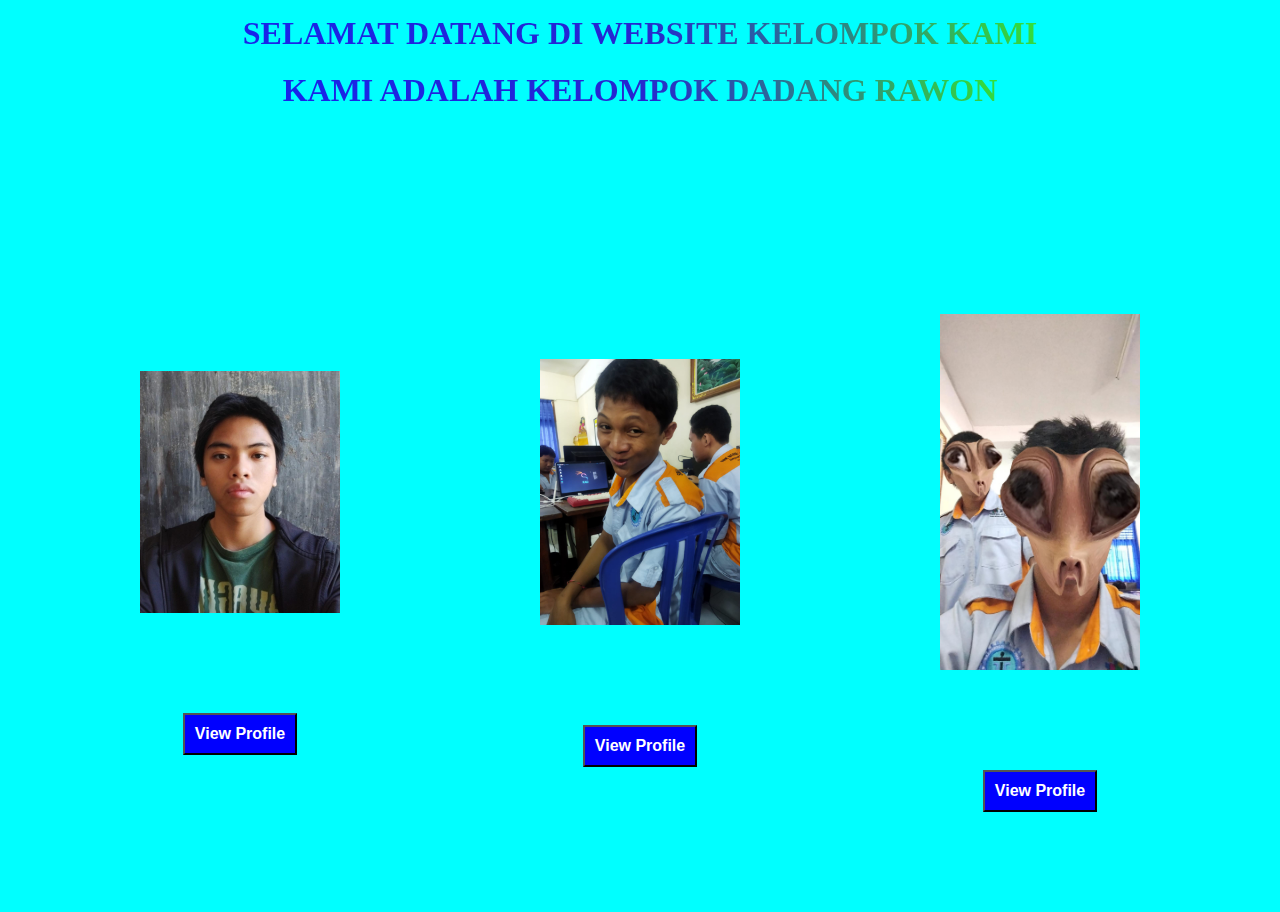
<file: XIRPL1_2_20_34_DadangRawon/XIRPL1_20_I Pt Ady Bayu J/index.html>
<!DOCTYPE html>
<html>
    <head>
    <title>
        Beranda
    </title>
    <link rel="stylesheet" href="style.css">
</head>
</html>
<body>
    
    <h1>SELAMAT DATANG DI WEBSITE KELOMPOK KAMI</h2>
    <h1>KAMI ADALAH KELOMPOK DADANG RAWON</h1>
    
    <div class="tombol">
        <div class="button-img">
            <img src="Picture/WhatsApp Image 2024-07-29 at 10.05.21_56778a2f.jpg">
            <a href="nextpage.html">
                <Button>View Profile</Button> 
            </a>
        </div>

        <div class="button-img">
            <img src="Picture/WhatsApp Image 2024-08-22 at 14.33.10_92253df9.jpg">
            <a href="nextpage1.html">
                <Button>View Profile</Button> 
            </a>
        </div>

        <div class="button-img">
            <img src="Picture/WhatsApp Image 2024-08-22 at 14.44.42_9d901107.jpg" >
            <a href="nextpage2.html">
                <Button>View Profile</Button> 
            </a>
        </div>
</div>
</body>
</file>
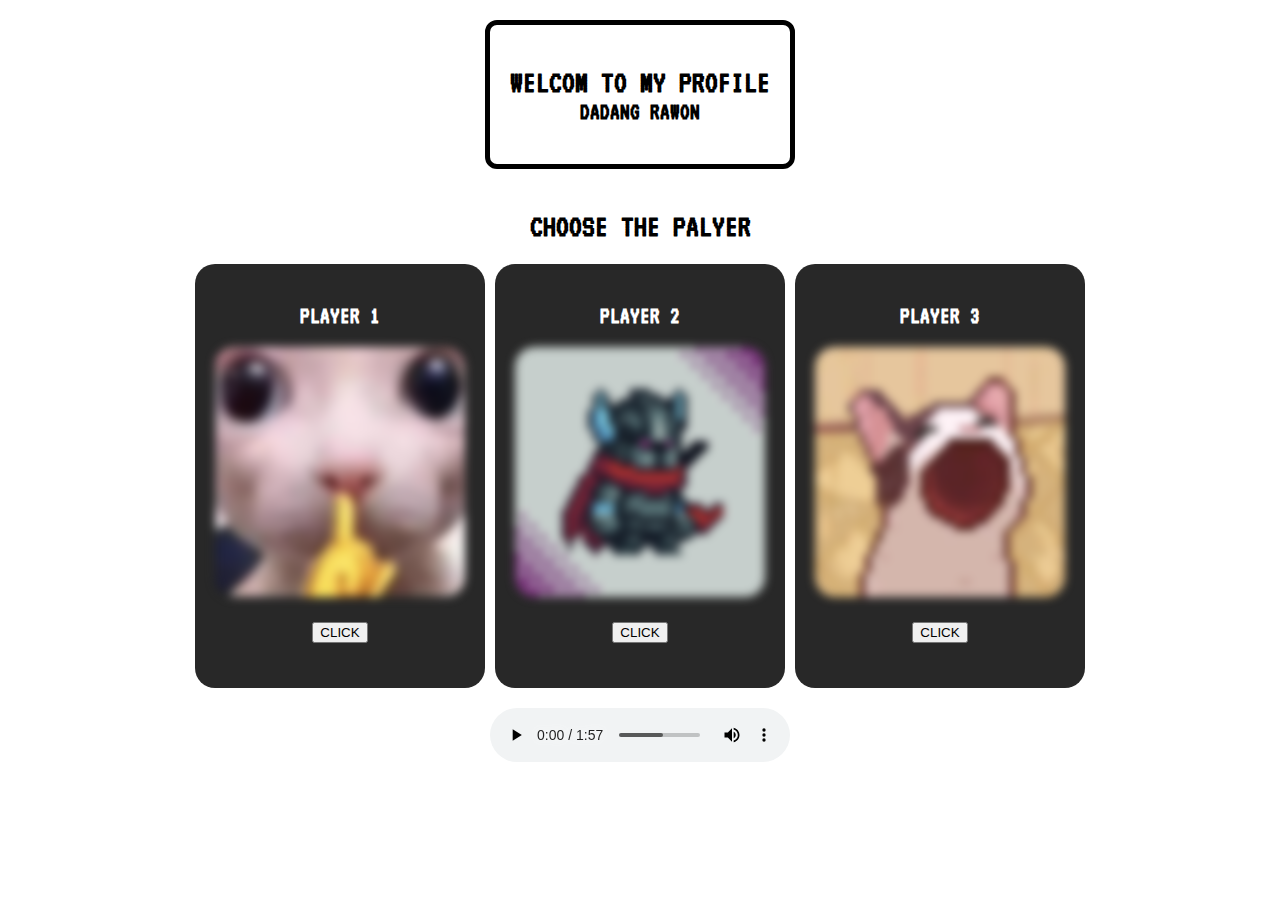
<file: XIRPL1_2_20_34_DadangRawon/XIRPL1_34_Panji/index.html>
<!DOCTYPE html>
<html lang="en">
<head>
   
    <meta charset="UTF-8">
    <meta name="viewport" content="width=device-width, initial-scale=1.0">
    <link rel="stylesheet" href="style.css">
    <title>Document</title>
</head>
<body>
     <div class="animated-background"></div>

   <div class="text"> 
    <h1 >WELCOM TO MY PROFILE</h1>
    <h2>DADANG RAWON</h2>
</div> 

<div class="fotocontainer">
    <h1>CHOOSE THE PALYER</h1>
    <div class="fotocontainer-2">
        <div class="foto">
            <h2>PLAYER 1</h2>
            <img src="Shhhh.jpeg" alt="">
            <!-- tombol button -->
            <a href="panji.html"> <button>CLICK</button></a>
        </div>

        <div class="foto">
            <h2>PLAYER 2</h2>
            <img src="pixel art knight(1).jpeg" alt="">
            <a href="Bintang.html"> <button>CLICK</button></a>
        </div>

        <div class="foto">
            <h2>PLAYER 3</h2>
            <img src="aqJf45io.jpeg " alt="">
            <a href="Bayu.html"> <button>CLICK</button></a>
        </div>

    </div>
</div>



<audio src="Animal Crossing Music (Able Sisters City Folk) - Sound Effect for editing.mp4" controls autoplay loop></audio>



</body>
</html>
</file>
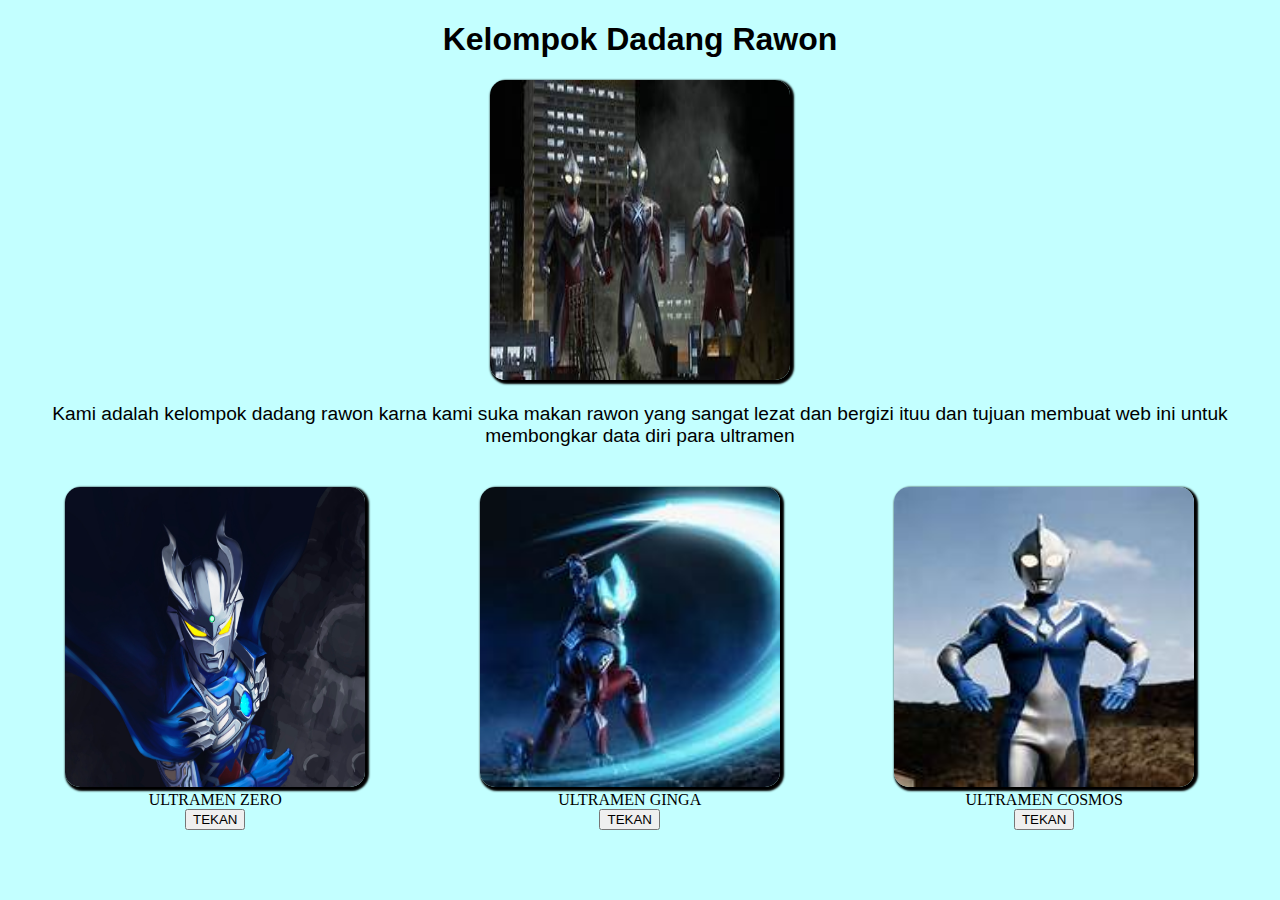
<file: XIRPL1_2_20_34_DadangRawon/XIRPL1_02_Bintang/belajar web kelompok/index.html>
<!DOCTYPE html>
<html lang="en">
<head>
    <meta charset="UTF-8">
    <meta name="viewport" content="width=device-width, initial-scale=1.0">
    <link rel="stylesheet" href="style.css">
    <title>DADANG RAWON</title>
</head>
<body>
    <h1>Kelompok Dadang Rawon</h1>
    <img src="th.jpg" alt="">
    <p>Kami adalah kelompok dadang rawon karna kami suka makan rawon yang sangat lezat dan bergizi ituu dan tujuan membuat web ini untuk membongkar data diri para ultramen</p>
    <div>
        <div class="column">
            <figure>
                <img src="zero.jpg" alt="">
                <figcaption>ULTRAMEN ZERO</figcaption>
                 <a href="Databintang.html"><button>TEKAN</button></a>
       </figure>
        </div>
    </div>
    <div>
        <div class="column">
            <figure>
                <img src="th (1).jpeg" alt="">
                <figcaption>ULTRAMEN GINGA</figcaption> 
                <a href="Datapanji.html"><button>TEKAN</button></a>
            </figure>
        </div>
            </figure>
        </div>
    </div>
    <div>
        <div class="column">
            <figure>
                <img src="th.jpeg" alt="">
                <figcaption>ULTRAMEN COSMOS</figcaption>
                <a href="Databayu.html"><button>TEKAN</button></a>
            </figure>
        </div>
            </figure>
        </div>
    </div>

    <div>
        <div class="column">

        </div>
    </div>
</body>
</html>
</file>
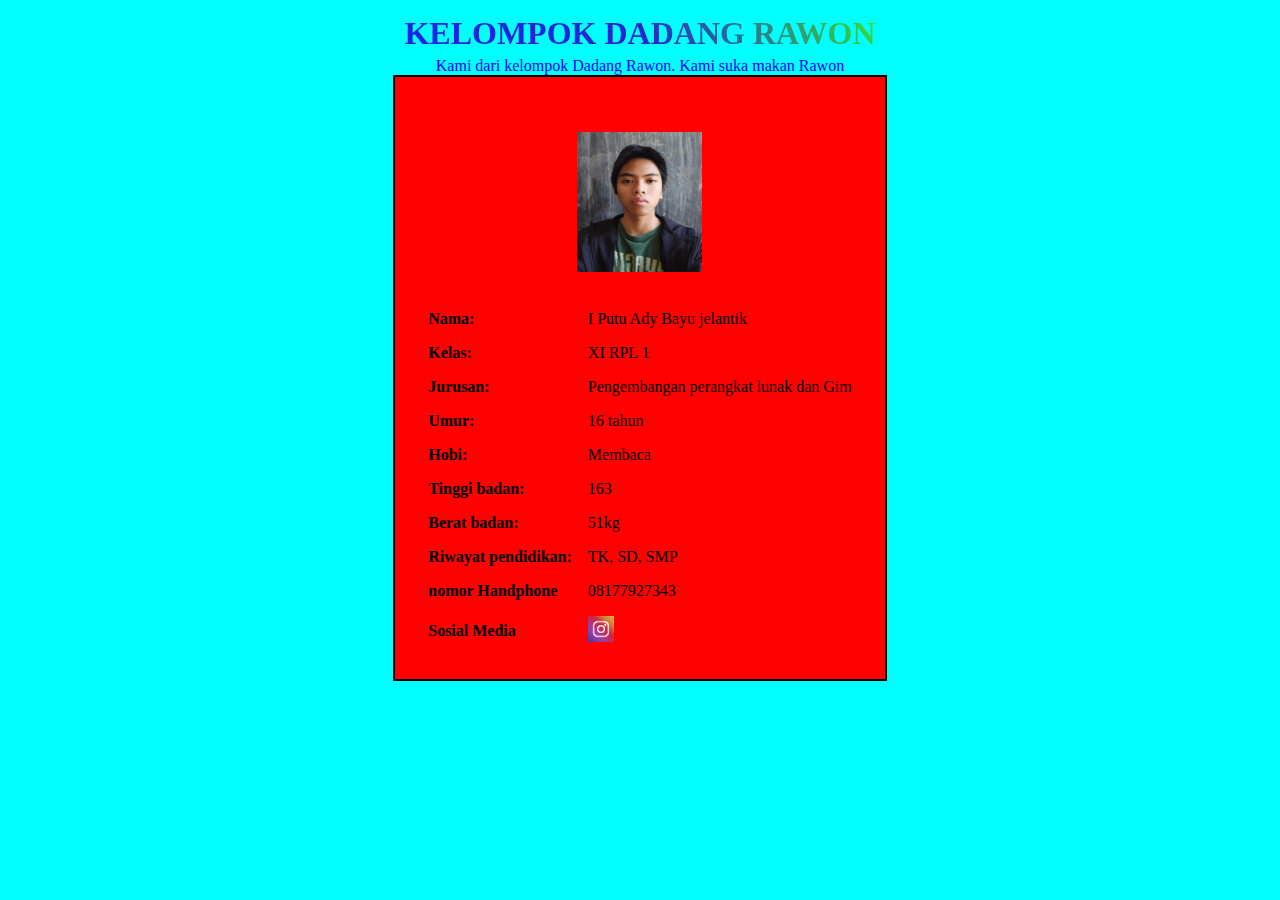
<file: XIRPL1_2_20_34_DadangRawon/XIRPL1_20_I Pt Ady Bayu J/nextpage.html>
<!DOCTYPE html>
<html>
    <head>
    <title>Profile Anggota Kelompok</title>
<link rel="stylesheet" href="style.css">
    </head>
    
</html>
<body>
    <h1>KELOMPOK DADANG RAWON</h1>
    <p>Kami dari kelompok Dadang Rawon. Kami suka makan Rawon </p>

   
 
  <div class="table1"> 
    <div class="member">
        <div class="image">
            <img src="Picture/WhatsApp Image 2024-07-29 at 10.05.21_56778a2f.jpg">
        </div>
  <table>
     <tr>
         <th>Nama:</th>
         <td>I Putu Ady Bayu jelantik</td>
     </tr>
     <tr>
         <th>Kelas:</th>
         <td>XI RPL 1</td>
     </tr>
     <tr>
         <th>Jurusan:</th>
         <td>Pengembangan perangkat lunak dan Gim</td>
     </tr>
     <tr>
         <th>Umur:</th>
         <td>16 tahun</td>
     </tr>
     <tr>
         <th>Hobi:</th>
         <td>Membaca</td>
     </tr>
     <tr>
         <th>Tinggi badan:</th>
         <td>163</td>
     </tr>
     <tr>
         <th>Berat badan:</th>
         <td>51kg</td>
     </tr>
     <tr>
         <th>Riwayat pendidikan:</th>
         <td>TK, SD, SMP</td>
     </tr>
     <tr>
         <th>nomor Handphone</th>
         <td>08177927343</td>
     </tr>
     <tr>
         <th>Sosial Media</th>
         <td>
            <a href="https://www.instagram.com/a.bayu78/"><img src="Picture/Instagram.jpeg">
            </a>
        </td>
     </tr>
  </table>
    </div>
 </div>
</body>
</file>
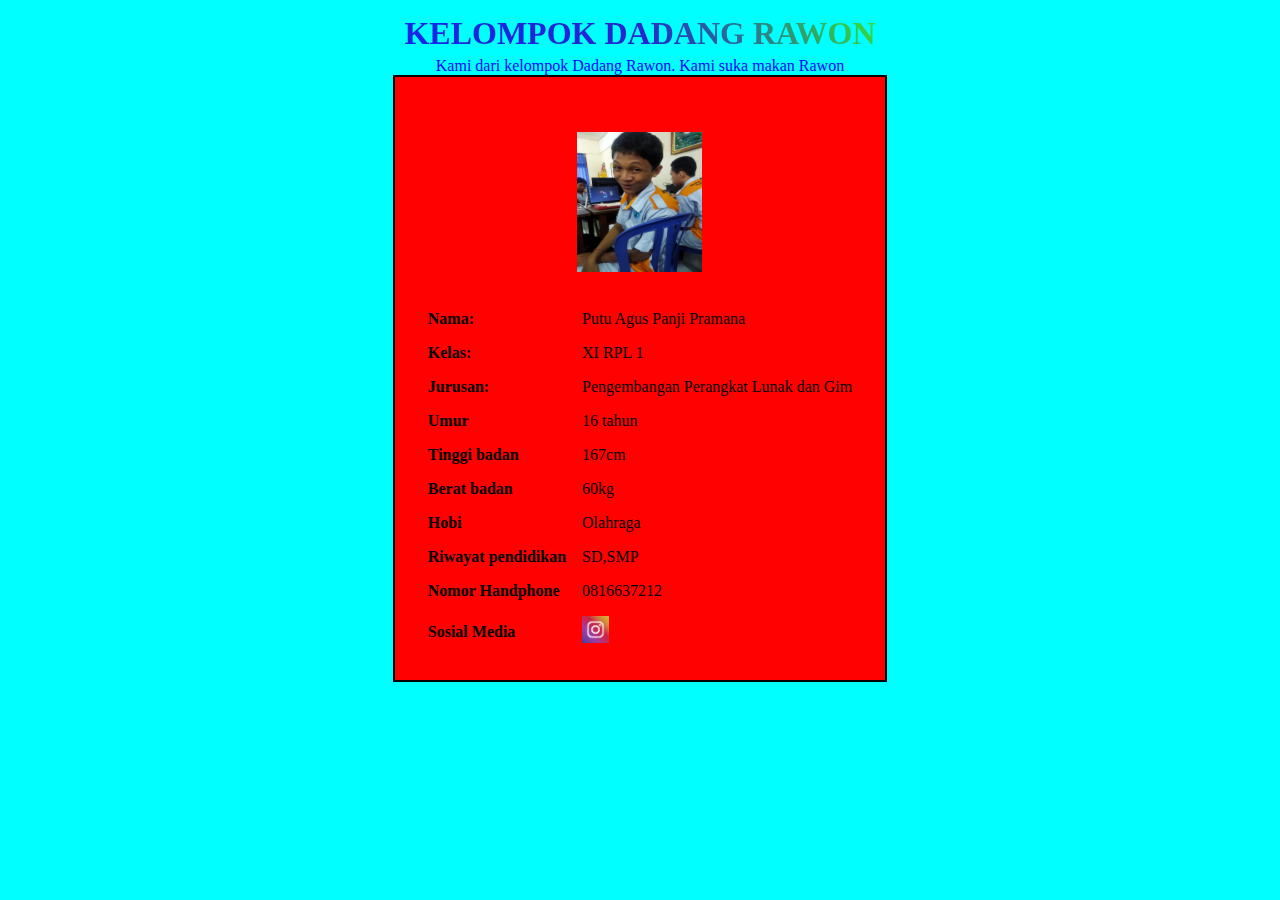
<file: XIRPL1_2_20_34_DadangRawon/XIRPL1_20_I Pt Ady Bayu J/nextpage1.html>
<!DOCTYPE html>
<html>
    <head>
        <title>

        </title>
        <link rel="stylesheet" href="style.css">
    </head>
</html>
<body>
    <h1>KELOMPOK DADANG RAWON</h1>
    <p>Kami dari kelompok Dadang Rawon. Kami suka makan Rawon </p>

    

    <div class="table1"> 
        <div class="member">
            <div class="image">
                <img src="Picture/WhatsApp Image 2024-08-22 at 14.33.10_92253df9.jpg">
            </div>
 <table>
    <tr>
        <th>Nama:</th>
        <td>Putu Agus Panji Pramana</td>
    </tr>
    <tr>
        <th>Kelas:</th>
        <td>XI RPL 1</td>
    </tr>
    <tr>
        <th>Jurusan:</th>
        <td>Pengembangan Perangkat Lunak dan Gim</td>
    </tr>
    <tr>
        <th>Umur</th>
        <td>16 tahun</td>
    </tr>
    <tr>
        <th>Tinggi badan</th>
        <td>167cm</td>
    </tr>
    <tr>
        <th>Berat badan</th>
        <td>60kg</td>
    </tr>
    <tr>
        <th>Hobi</th>
        <td>Olahraga</td>
    </tr>
    <tr>
        <th>Riwayat pendidikan</th>
        <td>SD,SMP</td>
    </tr>
    <tr>
        <th>Nomor Handphone</th>
        <td>0816637212</td>
    </tr>
    <tr>
        <th>Sosial Media</th>
         <td> <a href="https://www.instagram.com/panji_1w"> <img src="Picture/Instagram.jpeg"> </a>
    </tr>
 </table>
</div>
</div>
</body>
</file>
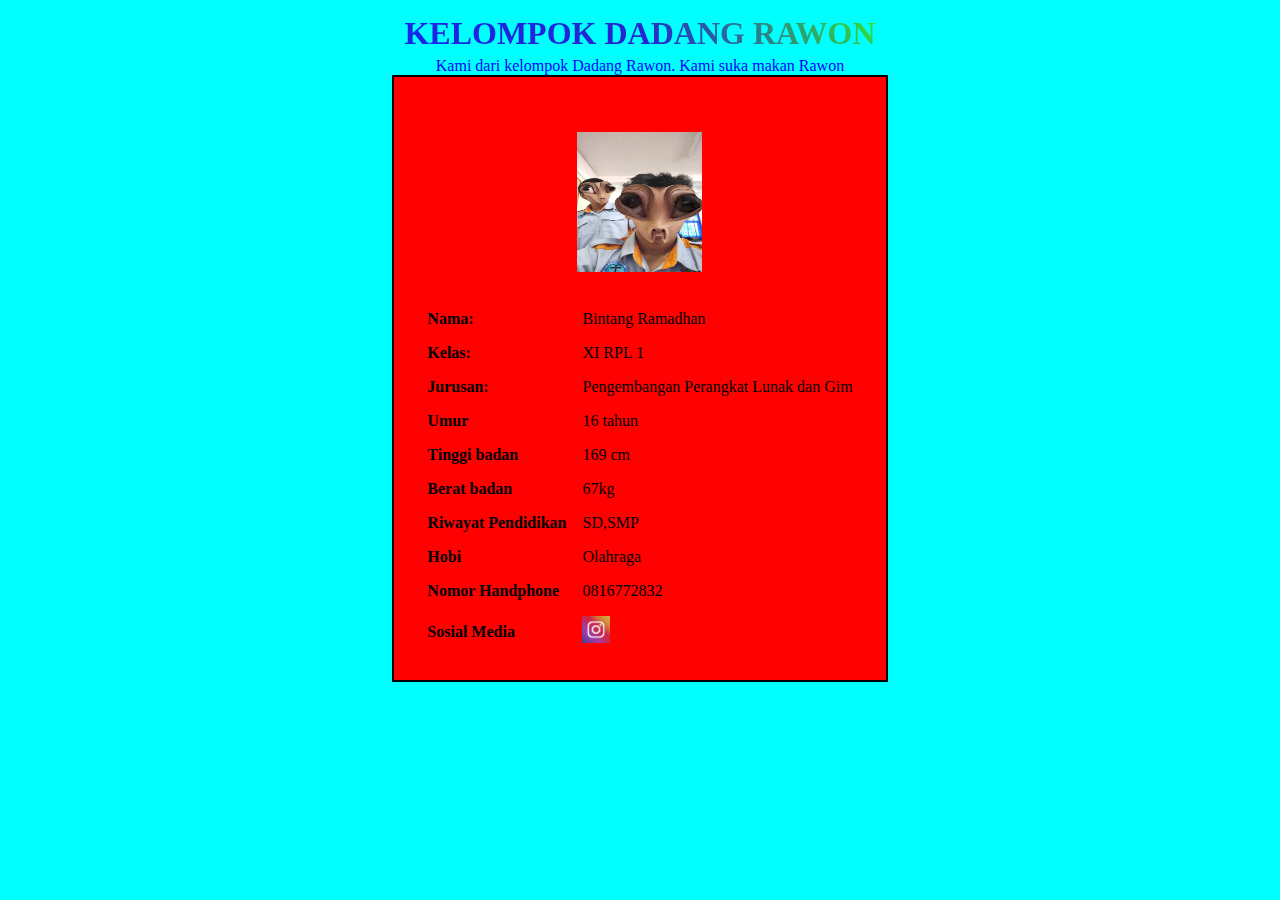
<file: XIRPL1_2_20_34_DadangRawon/XIRPL1_20_I Pt Ady Bayu J/nextpage2.html>
<!DOCTYPE html>
<html>
    <head>
        <title>

        </title>
        <link rel="stylesheet" href="style.css">
    </head>
</html>
<body>
    <h1>KELOMPOK DADANG RAWON</h1>
    <p>Kami dari kelompok Dadang Rawon. Kami suka makan Rawon </p>

    

    <div class="table1"> 
        <div class="member">
            <div class="image">
                <img src="Picture/WhatsApp Image 2024-08-22 at 14.44.42_9d901107.jpg" >
            </div>
                 <table>
                    <tr>
                        <th>Nama:</th>
                        <td>Bintang Ramadhan</td>
                    </tr>
                    <tr>
                        <th>Kelas:</th>
                        <td>XI RPL 1</td>
                    </tr>
                    <tr>
                        <th>Jurusan:</th>
                        <td>Pengembangan Perangkat Lunak dan Gim</td>
                    </tr>
                    <tr>
                        <th>Umur</th>
                        <td>16 tahun</td>
                    </tr>
                    <tr>
                        <th>Tinggi badan</th>
                        <td>169 cm</td>
                    </tr>
                    <tr>
                        <th>Berat badan</th>
                        <td>67kg</td>
                    </tr>
                    <tr>
                        <th>Riwayat Pendidikan</th>
                        <td>SD,SMP</td>
                    </tr>
                    <tr>
                        <th>Hobi</th>
                        <td>Olahraga</td>
                    </tr>
                    <tr>
                        <th>Nomor Handphone</th>
                        <td>0816772832</td>
                    </tr>
                    <tr>
                        <th>Sosial Media</th>
                        <td> <a href="https://www.instagram.com/bintangramdhan._"><img src="Picture/Instagram.jpeg"></a></td>
                    </tr>
                 </table>
                </div>
</div>
</body
</file>
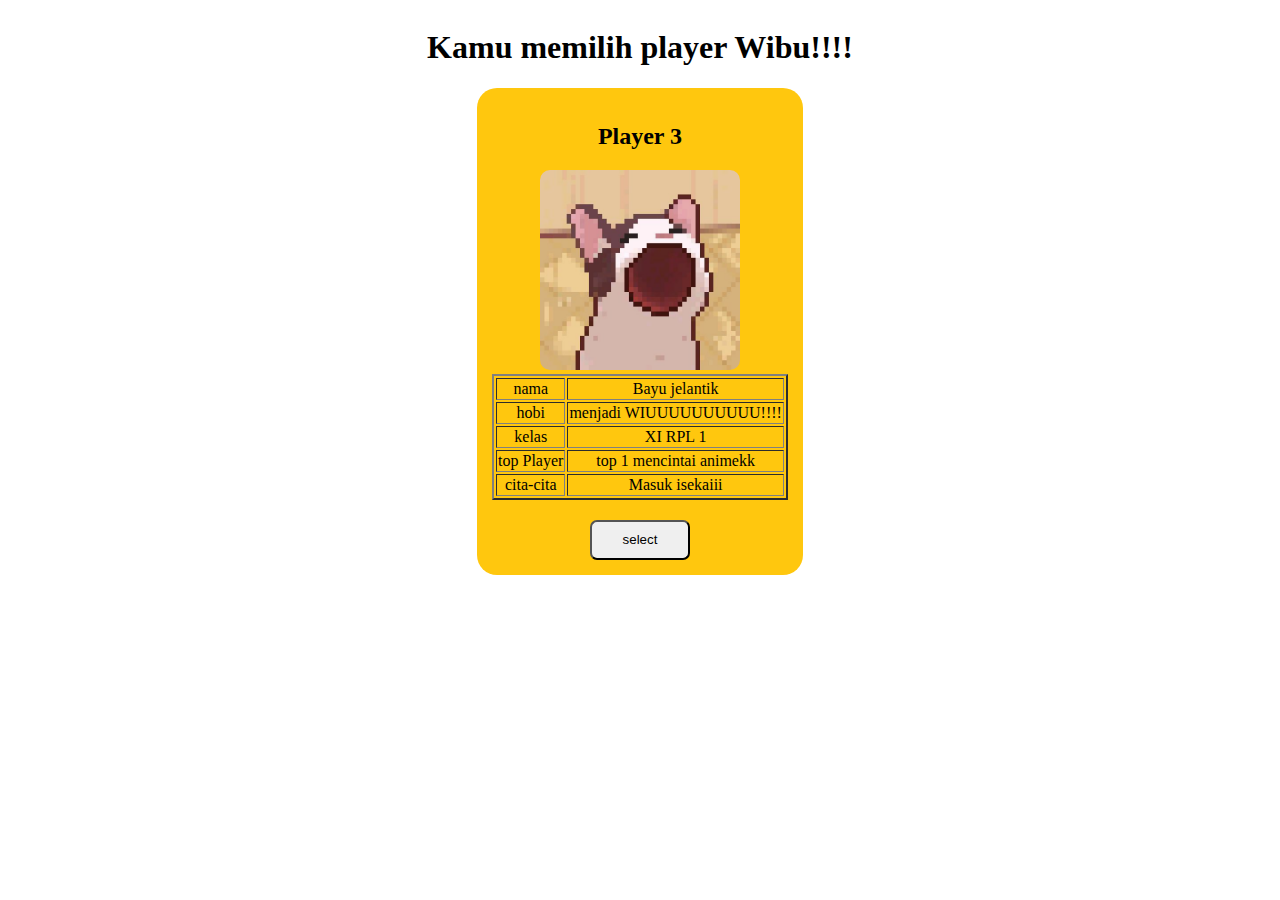
<file: XIRPL1_2_20_34_DadangRawon/XIRPL1_34_Panji/Bayu.html>
<!DOCTYPE html>
<html lang="en">
<head>
    <meta charset="UTF-8">
    <meta name="viewport" content="width=device-width, initial-scale=1.0">
    <title>player 3</title>
    <link rel="stylesheet" href="bayu.css">
</head>
<body>

    <div class="Cbayu">
        <h1>Kamu memilih player Wibu!!!!</h1>
        <div class="Cbayu-2">
            <h2>Player 3</h2>
            <div class="Gbayu">
                <div class="G">
                    <img src="aqJf45io.jpeg" alt="">

                    <table border="2">
                        <tr>
                            <td>nama</td>
                            <td>Bayu jelantik</td>
                        </tr>
                        <tr>
                            <td>hobi</td>
                            <td>menjadi WIUUUUUUUUUU!!!!</td>
                        </tr>
                        <tr>
                            <td>kelas</td>
                            <td>XI RPL 1</td>
                        </tr>
                        <tr>
                            <td>top Player</td>
                            <td>top 1 mencintai animekk</td>
                        </tr>
                        <tr>
                            <td>cita-cita</td>
                            <td>Masuk isekaiii</td>
                        </tr>
                    </table>
                    <a href="index.html"><button>select</button></a>
                </div>
            </div>
    </div>
    
</body>
</html>
</file>
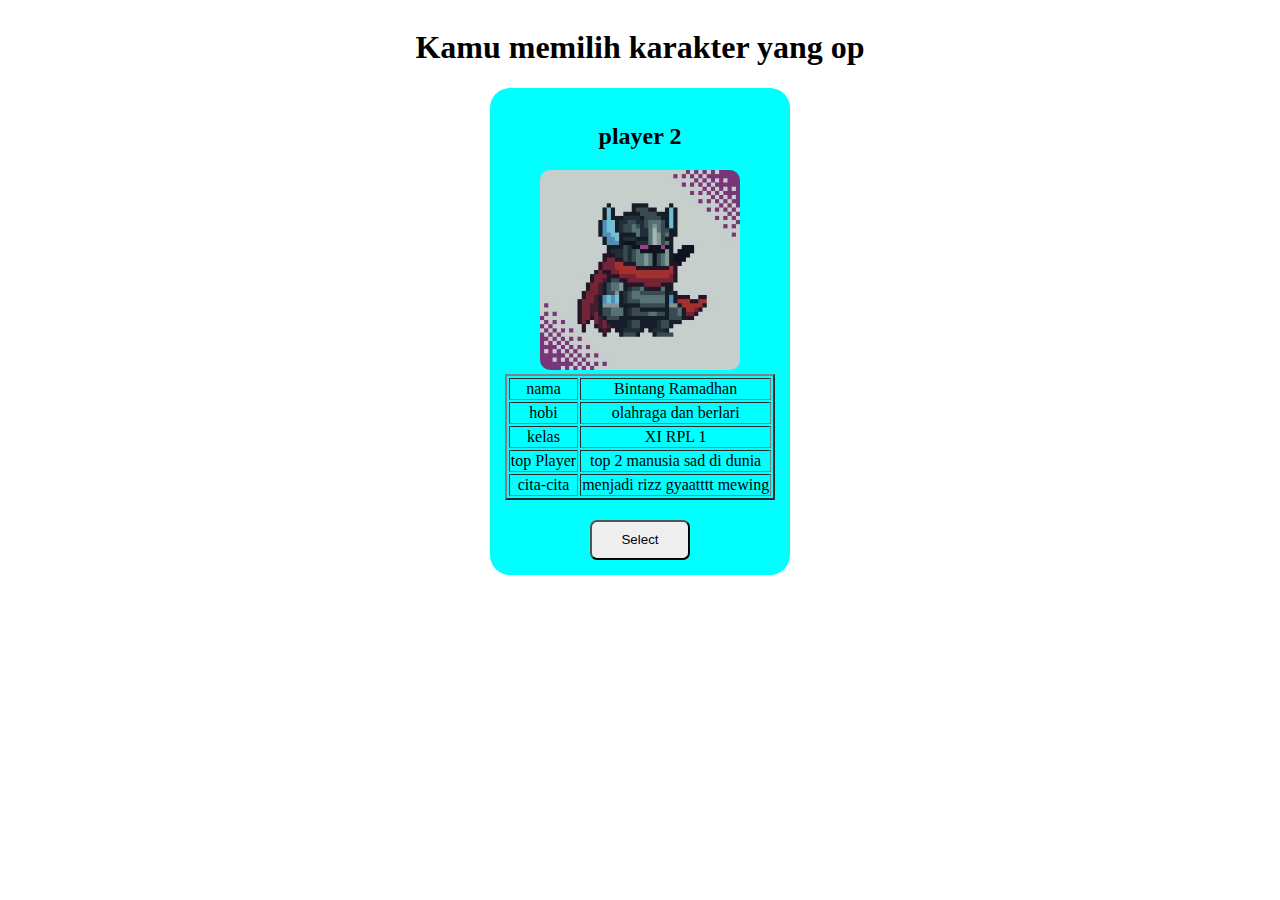
<file: XIRPL1_2_20_34_DadangRawon/XIRPL1_34_Panji/Bintang.html>
<!DOCTYPE html>
<html lang="en">
<head>
    <meta charset="UTF-8">
    <meta name="viewport" content="width=device-width, initial-scale=1.0">
    <title>player 2</title>
    <link rel="stylesheet" href="bintang.css">
</head>
<body>
    

    <div class="kotak_pertama">
        <h1>Kamu memilih karakter yang op</h1>
        <div class="kotak-kedua">
            <h2>player 2</h2>
            <div class="kotak-foto">
                <div class="gambar">
                    <img src="pixel art knight(1).jpeg" alt="">
                    
                    <table border="2">
                        <tr>
                            <td>nama</td>
                            <td>Bintang Ramadhan</td>
                        </tr>
                        <tr>
                            <td>hobi</td>
                            <td>olahraga dan berlari</td>
                        </tr>
                        <tr>
                            <td>kelas</td>
                            <td>XI RPL 1</td>
                        </tr>
                        <tr>
                            <td>top Player</td>
                            <td>top 2 manusia sad di dunia</td>
                        </tr>
                        <tr>
                            <td>cita-cita</td>
                            <td>menjadi rizz gyaatttt mewing</td>
                        </tr>
                    </table>
                    <a href="index.html"><button>Select</button></a>
                </div>
            </div>
        </div>
    </div>


</body>
</html>
</file>
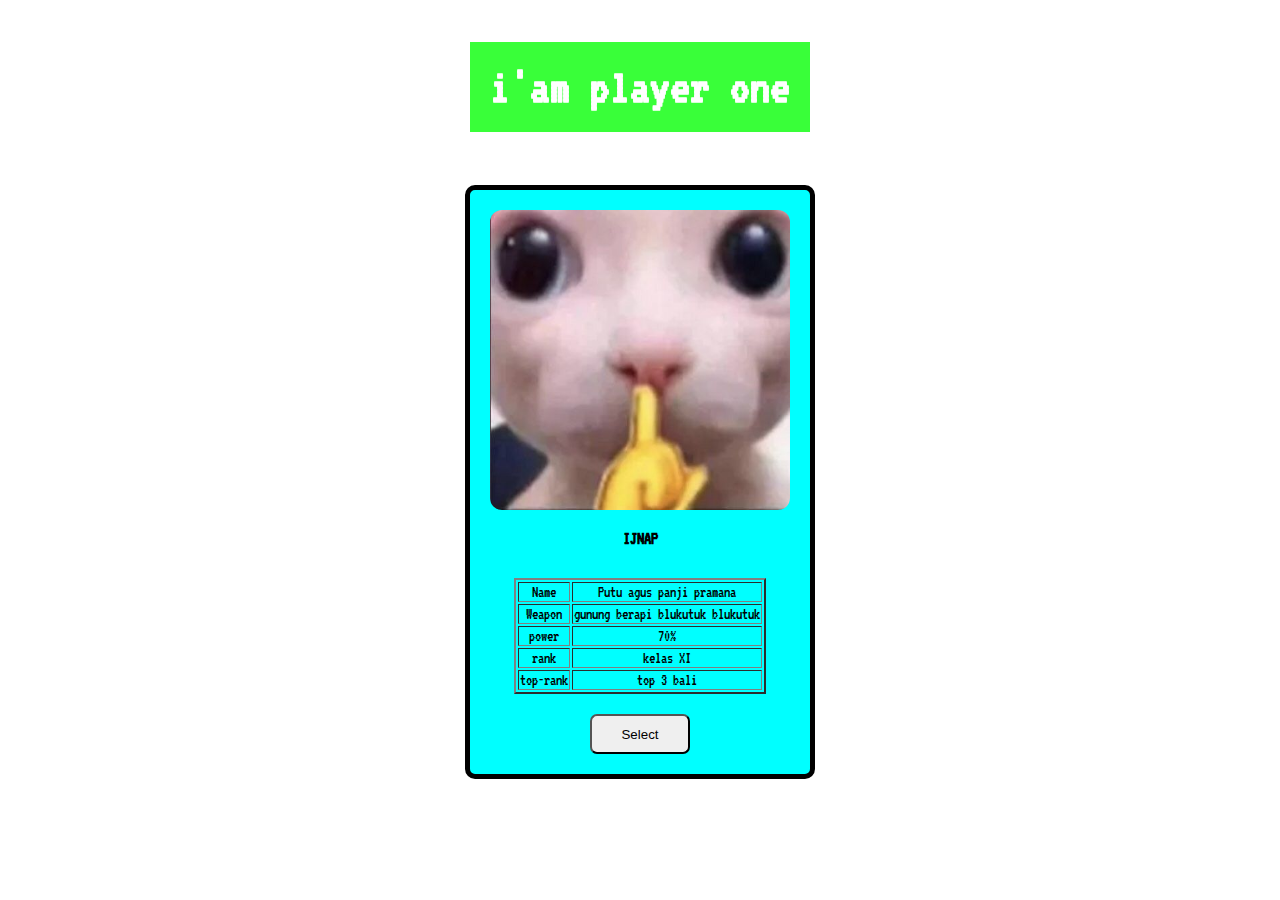
<file: XIRPL1_2_20_34_DadangRawon/XIRPL1_34_Panji/panji.html>
<!DOCTYPE html>
<html lang="en">
<head>
    <meta charset="UTF-8">
    <meta name="viewport" content="width=device-width, initial-scale=1.0">
    <link rel="stylesheet" href="panji.css">
    <title>Player 11</title>
</head>
<body>
    
   
    <div class="containerfoto">
        <h1>i'am player one </h1>
        <div class="containerfoto-2">
            <!-- gambar dan table -->
            <div class="gambar">
            <img src="Shhhh.jpeg" alt="">
            <h3>IJNAP</h3>
            <audio src=""></audio>
                    <table border="2">
                <tr>
                    <td>Name </td>
                <td>Putu agus panji pramana</td>
            </tr>
            <tr>
                <td>Weapon</td>
                <td>gunung berapi blukutuk blukutuk</td>
            </tr>
            <tr>
                <td> power </td>
                <td> 70%</td>
            </tr>
            <tr>
                <td>rank</td>
                <td>kelas XI</td>
            </tr>
            <tr>
                <td>top-rank</td>
                <td> top 3 bali </td>
            </tr>
                  </table>
                  <a href="index.html"><button>Select</button></a>
                </div>
           
      
        </div>
    </div>





</body>
</html>
</file>
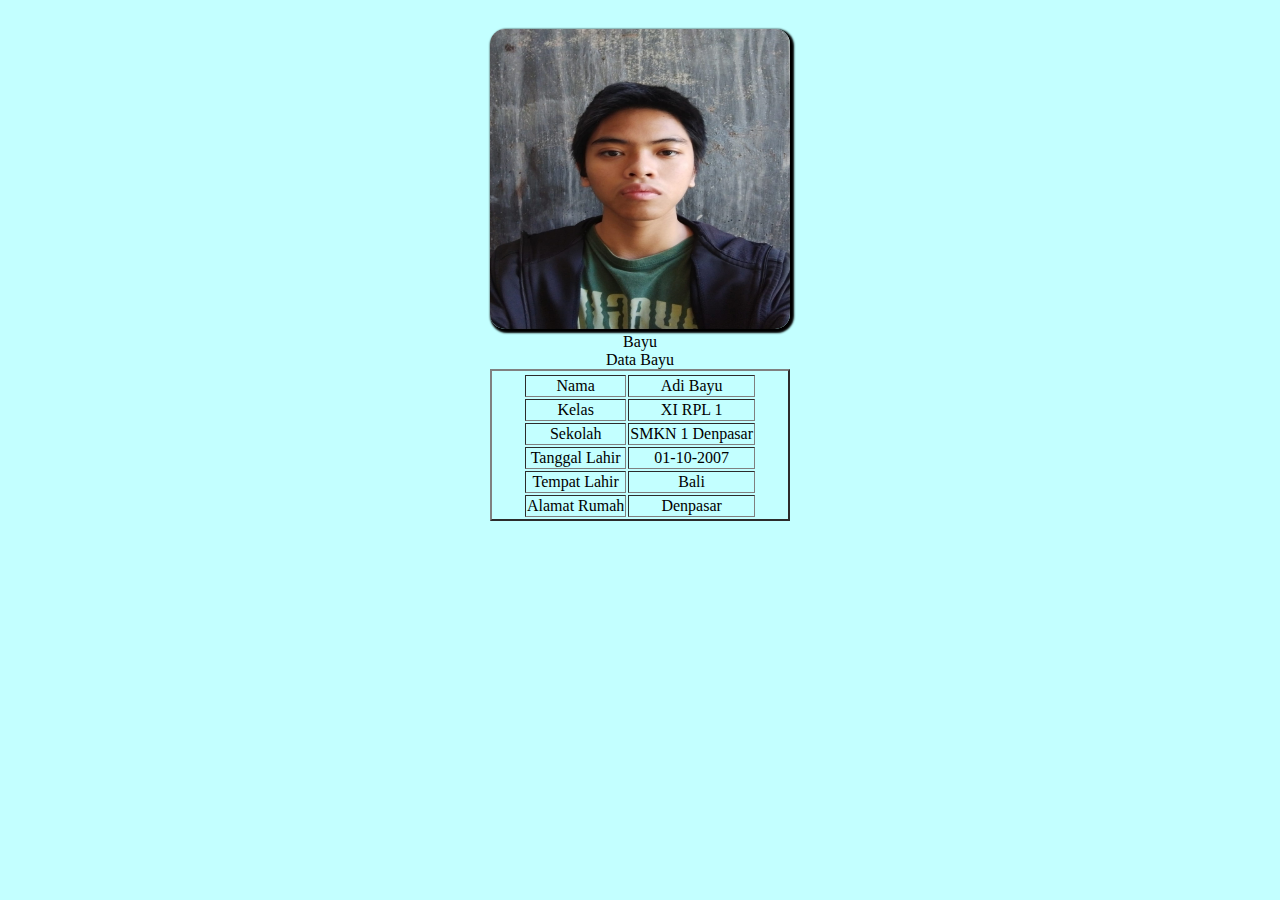
<file: XIRPL1_2_20_34_DadangRawon/XIRPL1_02_Bintang/belajar web kelompok/Databayu.html>
<!DOCTYPE html>
<html lang="en">
<head>
    <meta charset="UTF-8">
    <meta name="viewport" content="width=device-width, initial-scale=1.0">
    <title>Bayu</title>
    <link rel="stylesheet" href="style.css">
</head>
<body>
    <div class="Bayu1">
        <div class="column">
            <figure>
                <img src="WhatsApp Image 2024-08-22 at 12.42.11.jpeg" alt="">
                <figcaption>Bayu</figcaption>
                <table border="2">
                    <tr colspan>Data Bayu</tr>
                    <tr>
                        <td>Nama</td>
                        <td>Adi Bayu</td>
                    </tr>
                    <tr>
                        <td>Kelas</td>
                        <td>XI RPL 1</td>
                    </tr>
                    <tr>
                        <td>Sekolah</td>
                        <td>SMKN 1 Denpasar</td>
                    </tr>
                    <tr>
                        <td>Tanggal Lahir</td>
                        <td>01-10-2007</td>
                    </tr>
                    <tr>
                        <td>Tempat Lahir</td>
                        <td>Bali</td>
                    </tr>
                    <tr>
                        <td>Alamat Rumah</td>
                        <td>Denpasar</td>
                    </tr>
                </table>
            </figure>
        </div>
            </figure>
        </div>
    </div>

    <div>
        <div class="column">

        </div>
    </div>
</body>
</html>
</file>
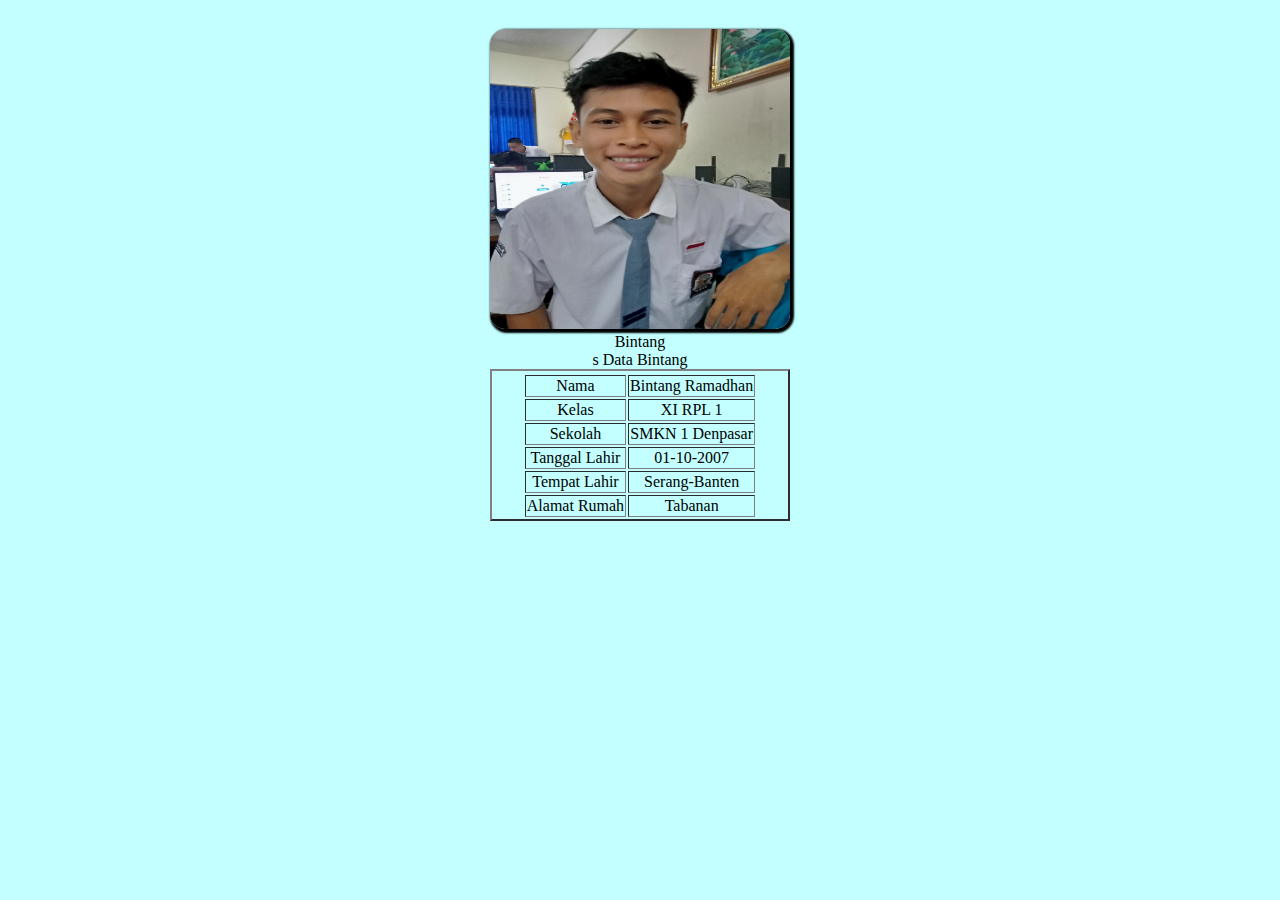
<file: XIRPL1_2_20_34_DadangRawon/XIRPL1_02_Bintang/belajar web kelompok/Databintang.html>
<!DOCTYPE html>
<html lang="en">
<head>
    <meta charset="UTF-8">
    <meta name="viewport" content="width=device-width, initial-scale=1.0">
    <title>Bintang</title>
    <link rel="stylesheet" href="style.css">
</head>
<body>
    <div class="bintang1">
        <div class="column">
            <figure>
                <img src="WhatsApp Image 2024-07-29 at 08.11.36.jpeg" alt="">
                <figcaption>Bintang</figcaption>
                s
                <table border="2">
                    <tr colspan>Data Bintang</tr>
        <tr>
            <td>Nama</td>
            <td>Bintang Ramadhan</td>
        </tr>
        <tr>
            <td>Kelas</td>
            <td>XI RPL 1</td>
        </tr>
        <tr>
            <td>Sekolah</td>
            <td>SMKN 1 Denpasar</td>
        </tr>
        <tr>
            <td>Tanggal Lahir</td>
            <td>01-10-2007</td>
        </tr>
        <tr>
            <td>Tempat Lahir</td>
            <td>Serang-Banten</td>
        </tr>
        <tr>
            <td>Alamat Rumah</td>
            <td>Tabanan</td>
        </tr>
    </table>
    </a>
</figure>
</div>
</div>
</body>
</html>
</file>
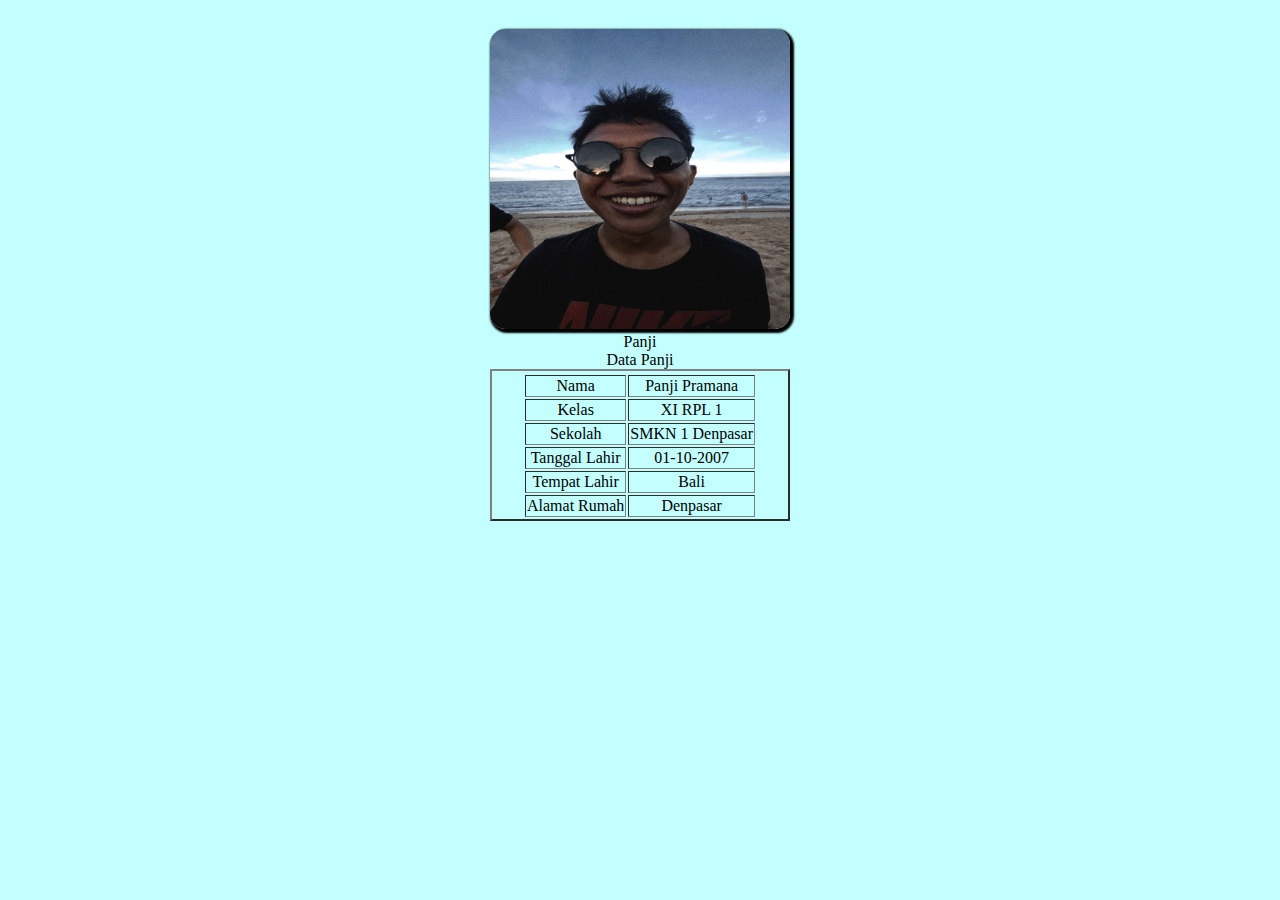
<file: XIRPL1_2_20_34_DadangRawon/XIRPL1_02_Bintang/belajar web kelompok/Datapanji.html>
<!DOCTYPE html>
<html lang="en">
<head>
    <meta charset="UTF-8">
    <meta name="viewport" content="width=device-width, initial-scale=1.0">
    <title>Panji</title>
    <link rel="stylesheet" href="style.css">
</head>
<body>
    <div class="Panji1">
        <div class="column">
            <figure>
                <img src="WhatsApp Image 2024-08-08 at 11.45.38.jpeg" alt="">
                <figcaption>Panji</figcaption>
                <table border="2">
                    <tr colspan>Data Panji</tr>
                    <tr>
                        <td>Nama</td>
                        <td>Panji Pramana</td>
                    </tr>
                    <tr>
                        <td>Kelas</td>
                        <td>XI RPL 1</td>
                    </tr>
                    <tr>
                        <td>Sekolah</td>
                        <td>SMKN 1 Denpasar</td>
                    </tr>
                    <tr>
                        <td>Tanggal Lahir</td>
                        <td>01-10-2007</td>
                    </tr>
                    <tr>
                        <td>Tempat Lahir</td>
                        <td>Bali</td>
                    </tr>
                    <tr>
                        <td>Alamat Rumah</td>
                        <td>Denpasar</td>
                    </tr>
                </table>
            </figure>
        </div>
            </figure>
        </div>
    </div>
</body>
</html>
</file>
<file: XIRPL1_2_20_34_DadangRawon/XIRPL1_20_I Pt Ady Bayu J/style.css>
*{
    margin: 0;
    padding: 0;
    box-sizing: border-box;
}
h1{
    text-align: center;
    background: linear-gradient(50deg, rgb(23, 37, 235), rgb(38, 38, 208), rgb(53, 228, 53));
    background-clip: text;
    color: transparent;
    margin-bottom: 5px;
    margin-top: 15px;
}

.tombol{
    display: flex;
    flex-direction: row;
    justify-content: center;
    align-items: center;
    
}

 .button-img {
    margin: 100px;
    display: flex;
    flex-direction: column;
    justify-content: center;
    align-items: center;
 }

 .button-img img{
   
    margin-top: 100px;
    width: 200px;

 }

.tombol button{
    margin-top: 100px;
    background-color: blue;
    color: white;
    padding: 10px;
    font-size: medium;
    font-weight: bold;

}
p{
    color: blue;
    text-align: center;

}
body{
    background-color: aqua;
    display: flex;
    justify-content: center;
    align-items:center;
    flex-direction: column;
    margin: 0;
}

img{
    width: 10%;
    
}
table {
    border: 2;
    margin: 0 auto;
    border-collapse: collapse;
    width: 100%;
   
}

th, td {
    padding: 8px;
    text-align: left;
}

.table1 {
    display: flex;
    flex-direction: column;
    align-items: center;
}

.member {
    display: flex;
    flex-direction: column;
    align-items: center;
    background-color: rgb(255, 1, 1);
    border: 2px solid ;
    padding: 25px;
}

.image {
    display: flex;
    justify-content: center;
    padding: 30px;
    
}
.image img {
    width: 125px;
    height: 140px;
}

table {

    text-align: left;
    padding: 5px;
}
</file>
<file: XIRPL1_2_20_34_DadangRawon/XIRPL1_34_Panji/style.css>
@import url('https://fonts.googleapis.com/css2?family=VT323&display=swap');

 

audio{
    margin-top:20px      ;
}


body{
    text-align: center;
    font-family: "VT323", monospace;
    font-weight: 400;
    font-style: normal;
    animation: example infinite;
    animation-duration: 4s ;
}
.text{
    border: 5px solid ; 
    border-radius: 12px;
    padding: 20px;
    margin: 20px auto;
    width: fit-content; 
    animation: example infinite;
    
}

.text h2{
    margin-top: -20px;
    
    
}



img{
    width: 250px;
    height: 250px;
    border-radius: 20px;
    filter: blur(5px);

}


.fotocontainer{
    
    display: flex;
    flex-direction: column;
    text-align: center;
    align-items: center;
    justify-content: center;
}

.fotocontainer-2{
    display: flex;
    flex-direction: row;
    gap: 10px;
}

.foto{
    display: flex;
    flex-direction: column;
    background-color: #282828;
    align-items: center;
    text-align: center;
    justify-content: center;
    padding :20px 20px 20px 20px;
    border-radius: 20px;
    color: #fff;
}

.foto button{
    margin: 25px;
}


/* Hover effect for images */
.foto:hover img {
    filter: blur(0); /* Remove blur on hover */
    transform: scale(1.1); /* Zoom effect on hover */
    transition: ease-in-out 0.2s;
}




@keyframes example {
    0%   {background-color: red;}
    25%  {background-color: yellow;}
    50%  {background-color: blue;}
    100% {background-color: green;}
  }
</file>
<file: XIRPL1_2_20_34_DadangRawon/XIRPL1_02_Bintang/belajar web kelompok/style.css>
body {
    text-align:center;
    background-color: rgb(195, 255, 255);
}

h1{
    font-family: 'Segoe UI', Tahoma, Geneva, Verdana, sans-serif;
}
p{
    font-size: larger;
    font-family: 'Franklin Gothic Medium', 'Arial Narrow', Arial, sans-serif;
}
img {
    max-width: 100%;
    height: auto;
}
img{
    height: 300px;
    width: 300px;
    border-radius: 5%;
    box-shadow: 2px 2px 2px 2px;
}
.column {
    float: left;
    width: 32%;
    padding: 5px;
}

.column table{
    display: flex;
    flex-direction: column;
    align-items: center;
    border: 2;
}

.bintang1 {
    display: flex;
    flex-direction: column;
    align-items: center;
    justify-content: center;
}

.bintang1 .column {
    display: flex;
    flex-direction: column;
    align-items: center;
    justify-content: center;
}
.Bayu1 {
    display: flex;
    flex-direction: column;
    align-items: center;
    justify-content: center;
}

.Bayu1 .column {
    display: flex;
    flex-direction: column;
    align-items: center;
    justify-content: center;
}
.Panji1 {
    display: flex;
    flex-direction: column;
    align-items: center;
    justify-content: center;
}

.Panji1 .column {
    display: flex;
    flex-direction: column;
    align-items: center;
    justify-content: center;
}
</file>
<file: XIRPL1_2_20_34_DadangRawon/XIRPL1_34_Panji/bayu.css>
.Cbayu{
    display: flex;
    flex-direction: column;
    text-align: center;
}

img{
    width: 200px;
    height: 200px;
    border-radius: 10px;
}

.Cbayu-2{
    background-color: rgb(255, 199, 14);
    display: flex;
    flex-direction: column;
    border-radius: 20px;
    box-sizing: border-box;
    margin: auto;
    padding: 15px 15px 15px 15px;
}

    

.Gbayu{
    display: flex;
    flex-direction: row;
    justify-content: center;
    align-items: center;
    text-align: center;
}



.Gbayu button{
    margin-top:20px;
    border-radius: 7px;
    width: 100px;
    height: 40px;
    transition: all 0.3s ease;
    cursor: pointer; 
}

button:hover{
    width: 110px;
    height: 50px;
    background-color: rgb(1, 212, 1);
    color: #fff;
    transform: scale(1.1) ;
}
</file>
<file: XIRPL1_2_20_34_DadangRawon/XIRPL1_34_Panji/bintang.css>
img{
    width: 200px;
    height: 200px;
    border-radius: 10px;
}

.kotak_pertama{
    display: flex;
    flex-direction: column;
    text-align: center;
}

.kotak-kedua{
    background-color: aqua;
    display: flex;
    flex-direction: column;
    border-radius: 20px;
    box-sizing: border-box;
    margin: auto;
    padding: 15px 15px 15px 15px;
  
}

.kotak-foto{
    display: flex;
    flex-direction: row;
    justify-content: center;
    align-items: center;
    text-align: center;
}

.kotak-foto button{
    margin-top:20px;
    border-radius: 7px;
    width: 100px;
    height: 40px;
    transition: all 0.3s ease;
    cursor: pointer; 
}

button:hover{
    width: 110px;
    height: 50px;
    background-color: rgb(1, 212, 1);
    color: #fff;
    transform: scale(1.1) ;

}
</file>
<file: XIRPL1_2_20_34_DadangRawon/XIRPL1_34_Panji/panji.css>
@import url('https://fonts.googleapis.com/css2?family=VT323&display=swap');

body{
    font-family: "VT323", monospace;
    font-weight: 400;
    font-style: normal;
}

.containerfoto{
    display: flex;
    flex-direction: column;
    text-align: center;
    align-items: center;
    justify-content: center;
}

.containerfoto h1{
    background-color: rgb(57, 255, 57);
    font-size: 50px;
    color: #fff;
    padding: 20px ;
}

img{
    width: 300px;
    height: 300px;
    border-radius: 12px;
}

.containerfoto-2{
    display: flex;
    flex-direction: row;
}


.gambar{
    display: flex;
    flex-direction: column;
    align-items: center;
    text-align: center;
    justify-content: center;
    margin-top: 5px;
    padding: 20px;
    border-radius: 10px;
    border: 5px solid ;
    margin: 20px auto;
    background-color: aqua;
    
}

.gambar table{
    margin-top: 12px;
}

.gambar button{
    margin-top:20px;
    border-radius: 7px;
    width: 100px;
    height: 40px;
    transition: all 0.3s ease;
    cursor: pointer;
}

button:hover{
    width: 110px;
    height: 50px;
    background-color: rgb(221, 180, 0);
    color: #fff;
    transform: scale(1.1) ;

}
</file>
